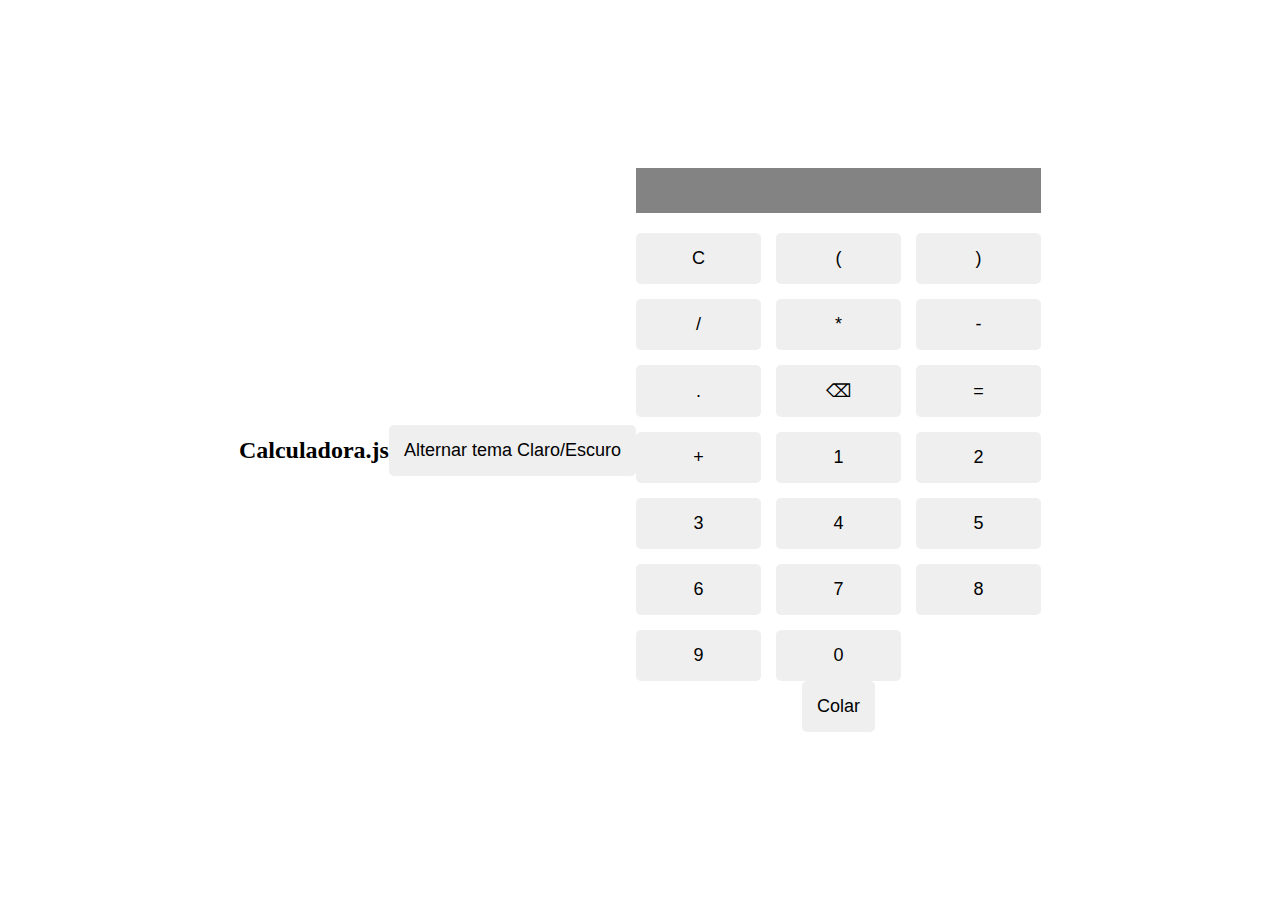
<file: index.html>
<!DOCTYPE html>
<html lang="pt-br">
<head>
    <meta charset="UTF-8">
    <meta name="viewport" content="width=device-width, initial-scale=1.0">
    <script src="./src/script.js" defer></script>
    <link rel="stylesheet" href="./src/style.css">
    <title>Calculadora</title>
</head>
<body class="is-light">
    <div class="calculator">
        <h2>Calculadora.js</h2>
    </div>

    <div class="theme-toggle">
        <button id="switchBtn" onclick="toggleTheme()">Alternar tema Claro/Escuro</button>
    </div>
    <div class="calculator">
        <div class="display"></div>

    <div class="buttons">
        <button class="clear btn-black">C</button>
        <button class="key btn-red" value="(">(</button>
        <button class="key btn-black" value=")">)</button>
        <button class="key btn-red" value="/">/</button>
        <button class="key btn-red" value="*">*</button>
        <button class="key btn-red" value="-">-</button>
        <button class="key btn-red" value=".">.</button>
        <button class="delete btn-black">⌫</button>
        <button class="key btn-red" value="=">=</button>
        <button class="key btn-red" value="+">+</button>

        <button class="key btn-black" value="1">1</button>
        <button class="key btn-red" value="2">2</button>
        <button class="key btn-black" value="3">3</button>

        <button class="key btn-black" value="4">4</button>
        <button class="key btn-red" value="5">5</button>
        <button class="key btn-black" value="6">6</button>


        <button class="key btn-black" value="7">7</button>
        <button class="key btn-red" value="8">8</button>
        <button class="key btn-black" value="9">9</button>
        
        
        <button class="key btn-black" value="0">0</button>
        
    </div>
    <div class="colar">
    <button class="Colar">Colar</button>
</div>
</body>
</html>
</file>
<file: src/style.css>
.root {
    white-grey: #f1f5f1; 
    bleck-grey: #212529
}
body {
    display: flex;
    justify-content: center;
    align-items: center;
    height: 900px;
    background-color: var(--white-gray);
    margin: 0;
}
.is-light {
    background-color: #ffffff;
}
.is-dark {
    background-color: #636262;
}
    .calculator {
        text-align: center;
    }

    .buttons {
        display: grid;
        grid-template-columns: repeat(3, 125px);
        gap: 15px;
    }
    .display {
        background-color: #838383;
        border: 2px #030000;
        padding: 10px;
        text-align: right;
        min-height: 25px;
        margin-bottom: 20px;
    }
    button {
        padding: 15px;
        font-size: 18px;
        border: none;
        border-radius: 5px;
        color: rgb(0, 0, 0);
        cursor: pointer
    }
</file>
